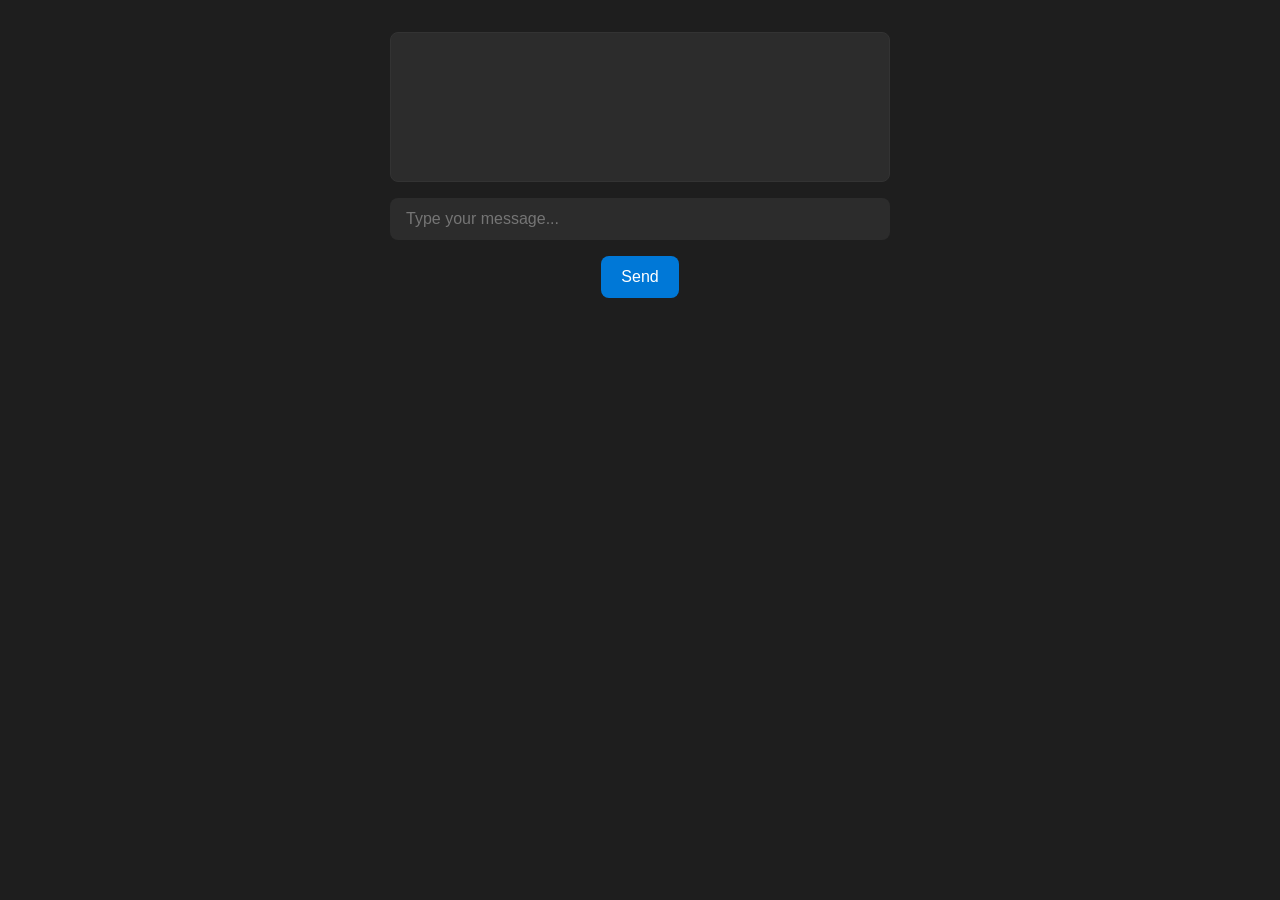
<file: index.html>
<!DOCTYPE html>
<html lang="en">
<head>
  <meta charset="UTF-8" />
  <meta name="viewport" content="width=device-width, initial-scale=1.0" />
  <title>Chat Bot</title>
  <link rel="stylesheet" href="src/static/css/style.css" />
</head>
<body>
  <div id="output"></div>
  <input type="text" id="user_input" placeholder="Type your message..." />
  <button id="button">Send</button>

  <script src="src/static/js/app.js"></script>
</body>
</html>
</file>
<file: src/static/css/style.css>
* {
  margin: 0;
  padding: 0;
  box-sizing: border-box;
  font-family: "Segoe UI", Tahoma, Geneva, Verdana, sans-serif;
}

body {
  display: flex;
  flex-direction: column;
  align-items: center;
  justify-content: flex-start;
  min-height: 100vh;
  background-color: #1e1e1e;
  color: #f5f5f5;
  padding: 2rem;
}

#output {
  width: 70%;
  max-width: 500px;
  min-height: 150px;
  background-color: #2c2c2c;
  border-radius: 8px;
  padding: 1rem;
  font-size: 1rem;
  line-height: 1.5;
  overflow-y: auto;
  white-space: pre-wrap; 
  border: 1px solid #333;
}

#user_input {
  width: 70%;
  max-width: 500px;
  padding: 12px 16px;
  border: none;
  border-radius: 8px;
  font-size: 1rem;
  outline: none;
  margin-bottom: 1rem;
  margin-top: 1rem;
  background-color: #2c2c2c;
  color: #f5f5f5;
}

#button {
  padding: 12px 20px;
  background-color: #0078d7;
  border: none;
  border-radius: 8px;
  color: white;
  font-size: 1rem;
  cursor: pointer;
  transition: background 0.2s ease;
  margin-bottom: 1.5rem;
}

#button:hover {
  background-color: #005a9e;
}
</file>
